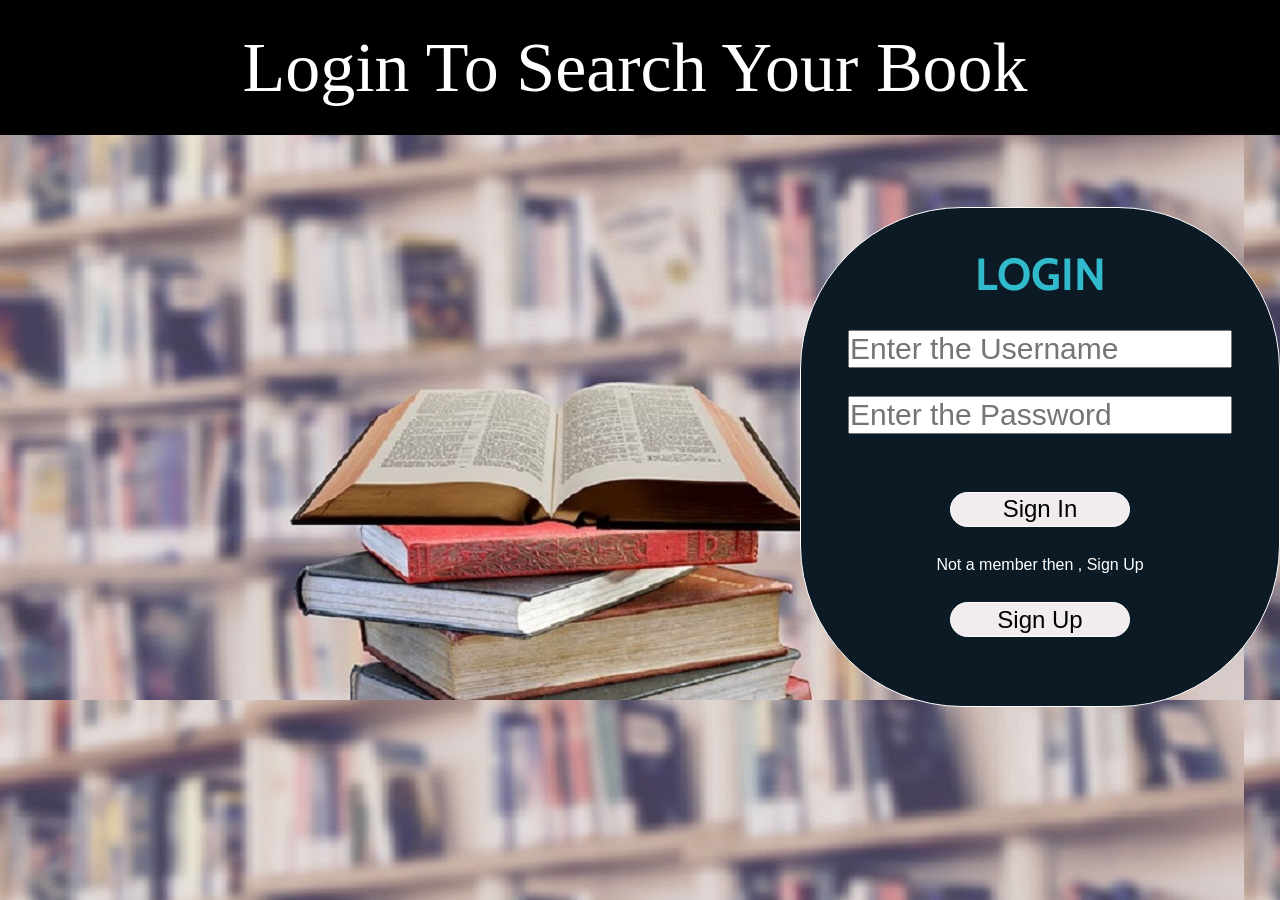
<file: index.html>
<!DOCTYPE html>
<html lang="en">
<head>
    <meta charset="UTF-8">
    <meta http-equiv="X-UA-Compatible" content="IE=edge">
    <meta name="viewport" content="width=device-width, initial-scale=1.0">
    <title>LoginPage</title>
    <link rel="stylesheet" href="./style.css">
</head>
<body>
    <div class="container"><!--Hold Everything inside the Page-->
        <div class="nav_bar">Login To Search Your Book</div><!--Navigation bar-->
        <div id=content><!--Contain 2 forms Sigunup,Login -->
        <!--Login Form-->
        <form name="signin" id="loginbox" class="form1" action="/HomePage/index.html" method="GET"  onsubmit="return submitting()"   >
                 <div class="login">LOGIN</div>
                 <input type="text" name="Username" id="name" oninput="changing()"  autocomplete="off" required placeholder="Enter the Username">
                 <input type="password" name="password" id="password" oninput="changing()"  required placeholder="Enter the Password">
                 <div id="textvalues"></div>
                 <input type="submit" value="Sign In" id="submit">
                 <div id=result>Not a member then , Sign Up</div>
                 <button type="button" id="signup">Sign Up</button>
             </form>
        <!--SignUp Form-->
        <form name="signup" id="signupbox" class="form2" action="http://127.0.0.1:5500/authentication/index.html" method="GET"  onsubmit="return signupPage()">
            <div class="sgnup">Sign Up</div>
            <input type="text" name="Username" id="name1" required oninput="changing()" autocomplete="off" placeholder="Create minimum 7 Character Username">
            <div class="up"></div>
            <input type="password" name="password" id="pass1" required oninput="changing()" autocomplete="off" placeholder="Create Strong Password">
            <div class="up"></div>
            <input type="password" name="re-password" id="re-pass"  required oninput="changing()" autocomplete="off" placeholder="Re-Enter the Password">
            <div class="up"></div>
            <input type="submit" value="Create Account" id="creation">
            <span>OR</span>
            <input type="submit" value="Sign In" id="submit1">
        </form>
        </div>
        </div>
        <script src="./app.js"></script>
</body>
</html>
</file>
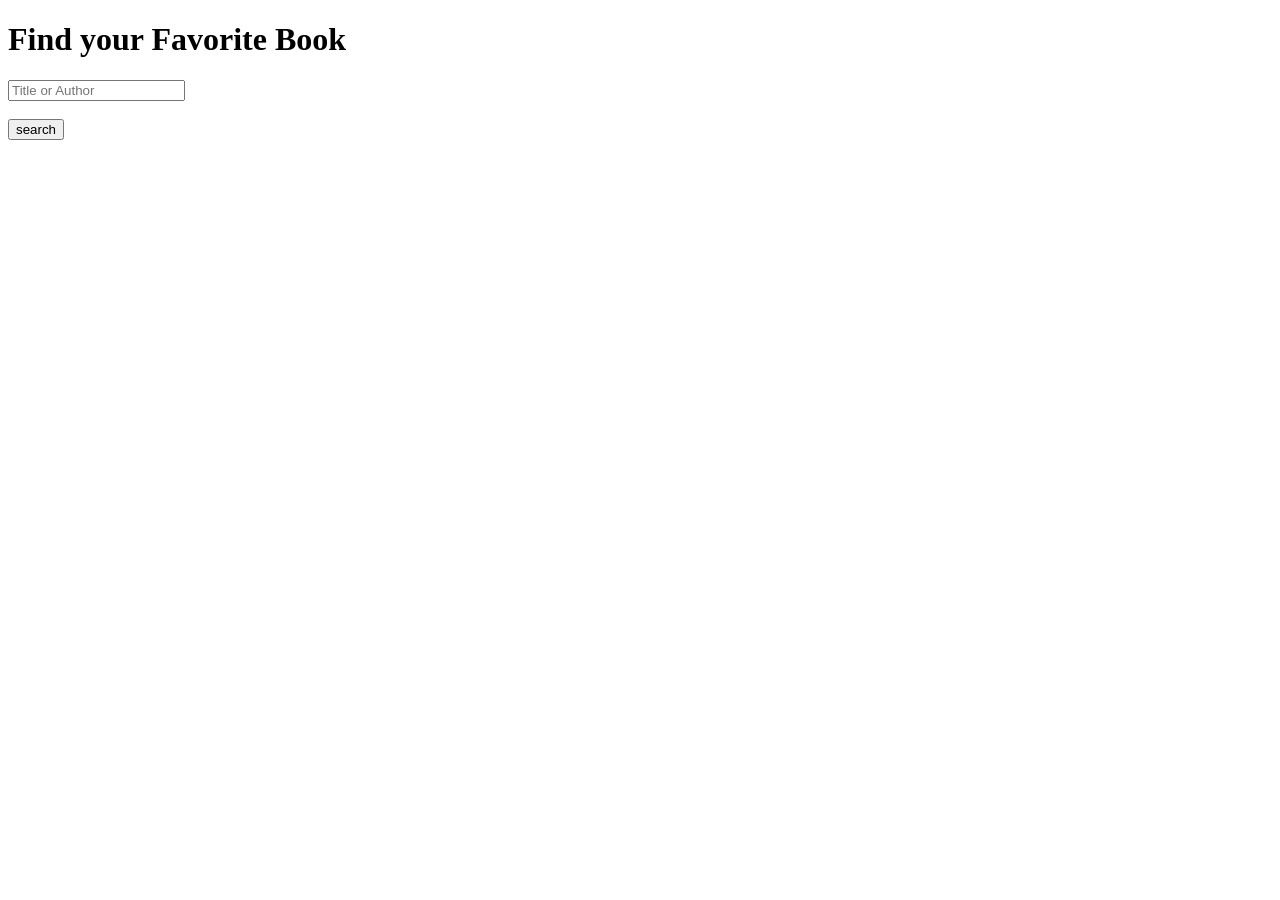
<file: HomePage/index.html>
<!DOCTYPE html>
<html lang="en">
<head>
    <meta charset="UTF-8">
    <meta http-equiv="X-UA-Compatible" content="IE=edge">
    <meta name="viewport" content="width=device-width, initial-scale=1.0">
    <title>Document</title>
</head>
<body>
        <h1 class="textB">Find your Favorite Book</h1>
        <input id="search" placeholder="Title or Author" class="center-block">
        <br><br>
        <button id="btnSearch" >search</button> 
        <div class="col">
		    <div id="results" ></div>
		</div>
    <script type="text/javascript" src="app.js"></script>
</body>
</html>
</file>
<file: style.css>
@import url('https://fonts.googleapis.com/css2?family=Cabin:wght@600&display=swap');@import url('https://fonts.googleapis.com/css2?family=Cabin:wght@600&display=swap');@import url('https://fonts.googleapis.com/css2?family=Cabin:wght@600&display=swap');
*{
    margin: 0;
    padding: 0;
    box-sizing: border-box;
}
body{
    background: rgb(49, 47, 47);
    background-image: url(images/Book_logo.jpg);
 }
 #content{
     color: white;
 }
 #result{
     color: white;
     font-family:'Gill Sans', 'Gill Sans MT', Calibri, 'Trebuchet MS', sans-serif;
 }
 .nav_bar{   /*Styling nav bar*/
    height:15vh;
    line-height: 15vh;
    font-size: 70px;
    color:white;
    text-align: center;
    background-color: black;
    padding-right: 10px;
}
#loginbox{      /*Login Form*/
    width:480px;
    height:500px;
    background-color: rgb(11, 26, 37);
    border-radius: 162px;
    margin: auto;
    position: relative;
    float: right;
    top:8vh;
    padding: 10px;
    display: flex;
    align-items: center;
    flex-direction: column;
    justify-content: space-evenly;
    border:1px solid white;
}
#signupbox{    /*Styling Signup form*/
    visibility: hidden;
    width:400px;
    height:350px;
    background-color: rgb(29, 28, 28);
    border-radius: 25px;
    border:2px solid white;
    box-shadow: 10px 10px 5px rgb(68, 61, 61);
    margin: auto;
    position: relative;
    top:-38vh;
    padding: 20px;
    display: flex;
    align-items: center;
    flex-direction: column;
    justify-content: space-between;
}
#name{
    font-size: 30px;
}
#password{
    font-size: 30px;
}
.up{
    color:white;
    font-family: 'Gill Sans', 'Gill Sans MT', Calibri, 'Trebuchet MS', sans-serif;
    text-align: center;
}
.login{
    font-family: 'Cabin';
    color: rgb(49, 186, 204);
    text-align: center;
    font-size:45px;
    font-weight: bolder;
}
.sgnup{
    font-family: 'Cabin', sans-serif;
    text-align: center;
    color:green;
    font-size:40px;
    font-weight: bolder;
}
#submit,#creation,#signup,#submit1{
    background-color: rgb(241, 236, 238);
    border:1px solid white;
    font-size: x-large;
    width:180px;
    height:35px;
    outline: none;
    border-radius: 25px;
}
button{
    margin-bottom: 30px;
}
</file>
